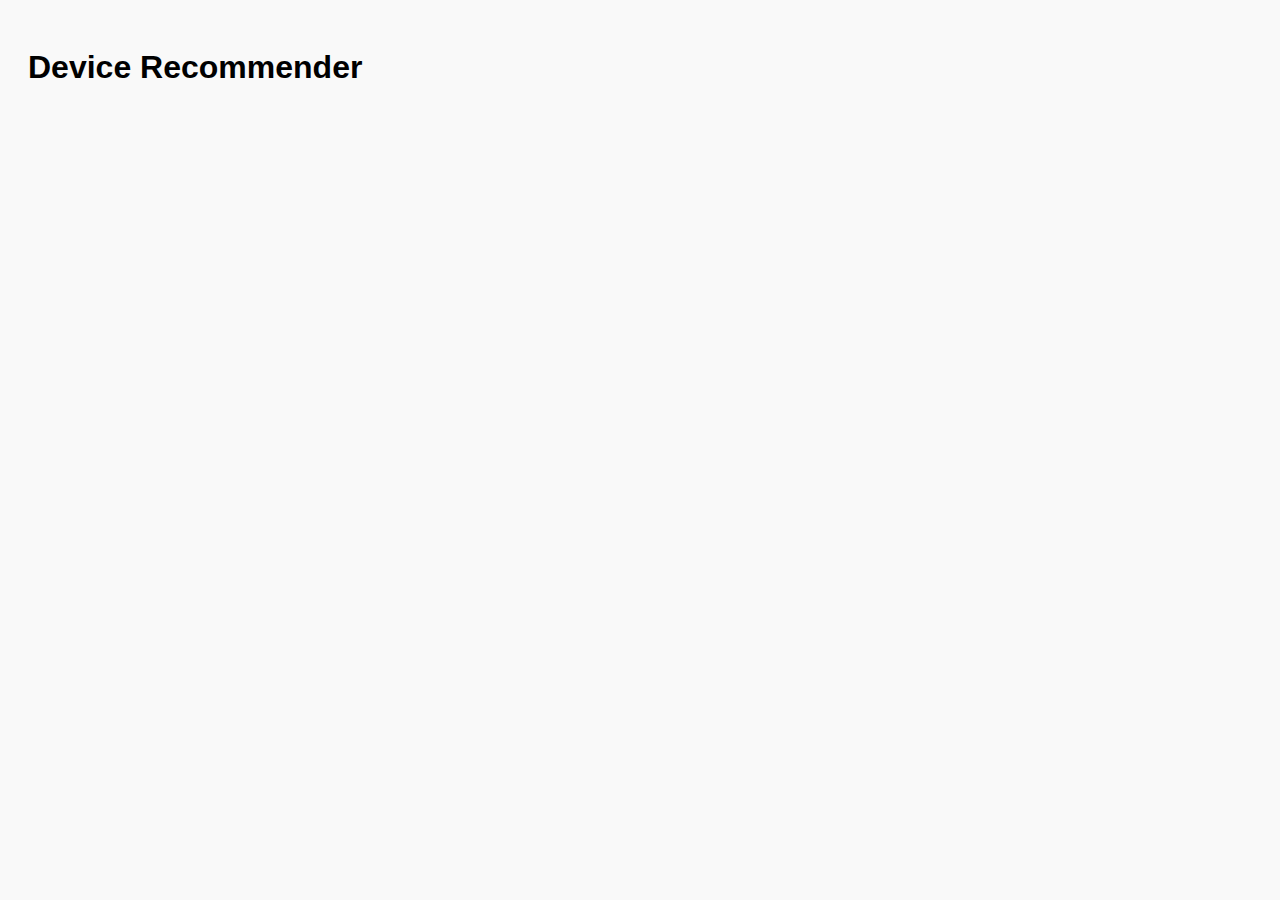
<file: index.html>
<!DOCTYPE html>
<html lang="en">
<head>
  <meta charset="UTF-8" />
  <meta name="viewport" content="width=device-width, initial-scale=1.0"/>
  <title>Device Recommender</title>
  <link rel="stylesheet" href="style.css" />
</head>
<body>
  <h1>Device Recommender</h1>
  <div id="products"></div>
  <script src="script.js"></script>
</body>
</html>
</file>
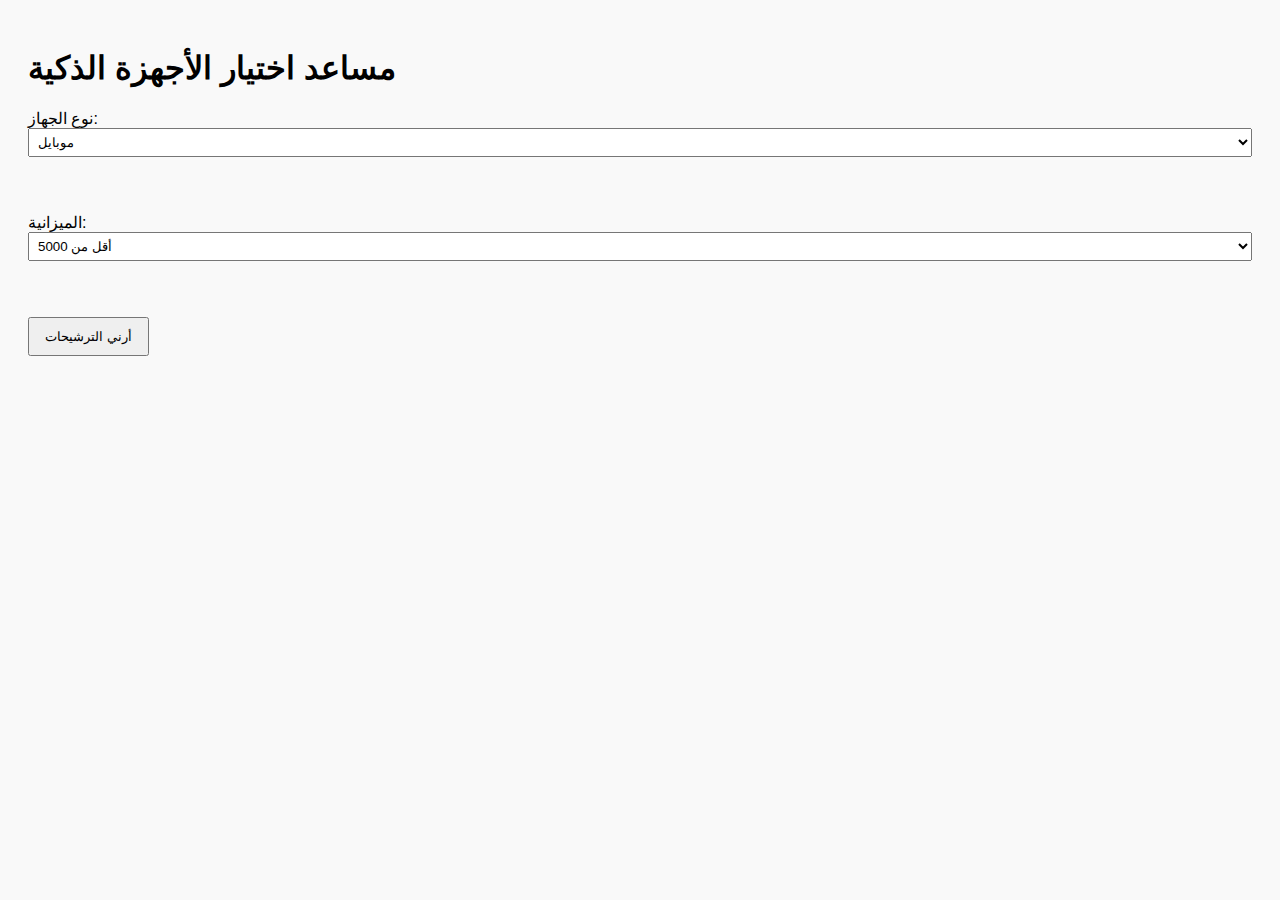
<file: Idnex.html>
<!DOCTYPE html>
<html lang="ar">
<head>
  <meta charset="UTF-8">
  <title>مساعد اختيار الأجهزة</title>
  <link rel="stylesheet" href="style.css">
</head>
<body>
  <h1>مساعد اختيار الأجهزة الذكية</h1>
  <form id="questionnaire">
    <label>نوع الجهاز:
      <select id="device-type">
        <option value="mobaile">موبايل</option>
        <option value="laptop">لابتوب</option>
        <option value="tv">تلفزيون</option>
      </select>
    </label><br><br>
    <label>الميزانية:
      <select id="budget">
        <option value="low">أقل من 5000</option>
        <option value="mid">5000 - 10000</option>
        <option value="high">أكثر من 10000</option>
      </select>
    </label><br><br>
    <button type="submit">أرني الترشيحات</button>
  </form>
  <div id="results"></div>
  <script src="script.js"></script>
</body>
</html>
</file>
<file: style.css>
body {
    font-family: Arial, sans-serif;
    padding: 20px;
    background: #f9f9f9;
}
header {
    display: flex;
    justify-content: space-between;
    align-items: center;
}
form {
    margin-top: 20px;
}
label {
    display: block;
    margin-top: 10px;
}
select {
    width: 100%;
    padding: 5px;
    margin-bottom: 10px;
}
button {
    margin-top: 10px;
    padding: 10px 15px;
}
.product {
    padding: 10px;
    margin-top: 10px;
    background: #fff;
    border: 1px solid #ddd;
}
</file>
